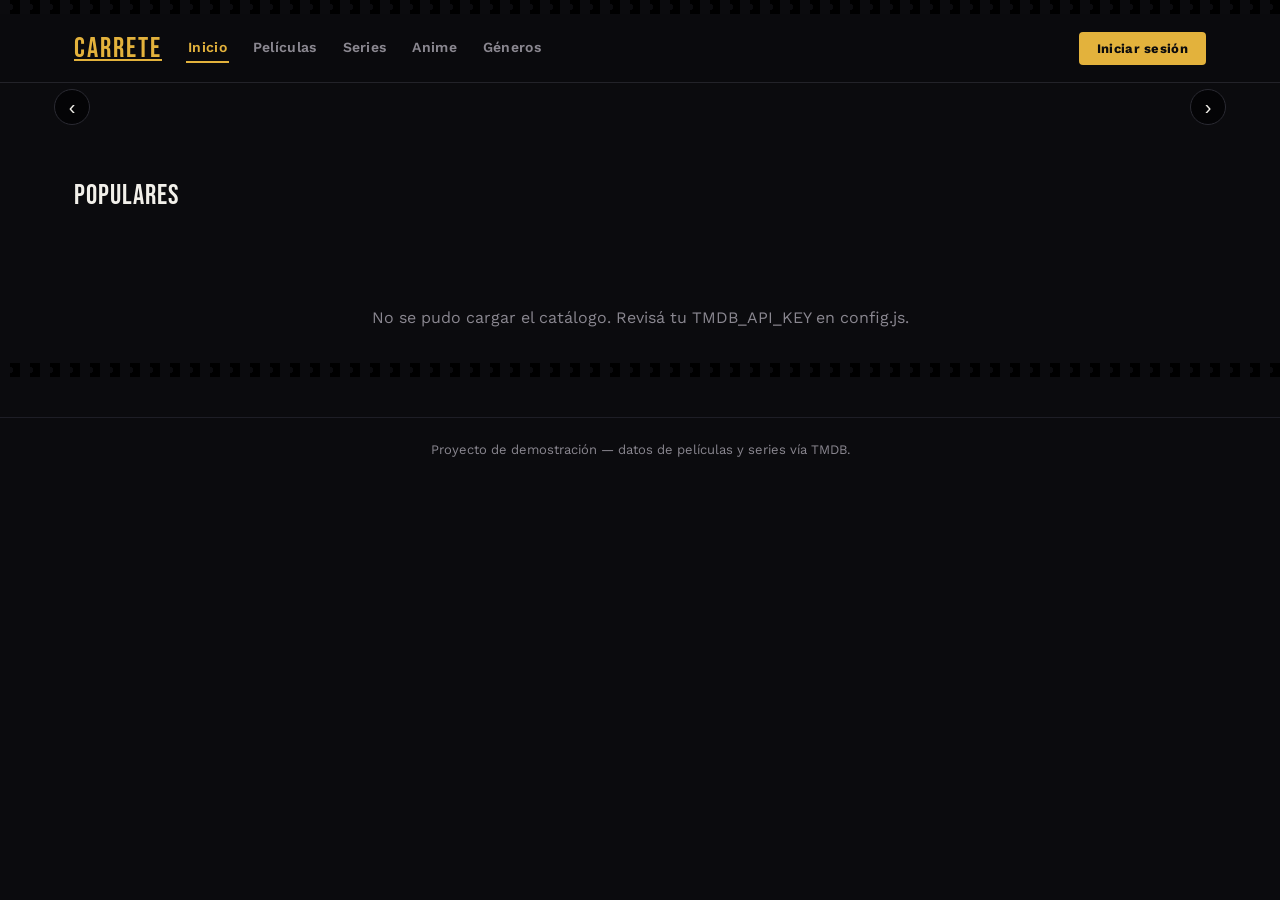
<file: index.html>
<!DOCTYPE html>
<html lang="es">
<head>
<meta charset="UTF-8">
<meta name="viewport" content="width=device-width, initial-scale=1.0">
<title>Carrete — Inicio</title>
<link rel="preconnect" href="https://fonts.googleapis.com">
<link href="https://fonts.googleapis.com/css2?family=Bebas+Neue&family=Work+Sans:wght@400;500;600;700&display=swap" rel="stylesheet">
<link rel="stylesheet" href="style.css">
<script src="https://accounts.google.com/gsi/client" async defer></script>
</head>
<body>
  <div class="filmstrip" aria-hidden="true"></div>
  <header class="topbar" id="site-header"></header>

  <section class="carousel-wrap">
    <button id="carPrev" class="carousel-arrow carousel-arrow--prev" aria-label="Anterior">‹</button>
    <div id="carousel" class="carousel"></div>
    <button id="carNext" class="carousel-arrow carousel-arrow--next" aria-label="Siguiente">›</button>
  </section>

  <main class="wrap">
    <div class="section-head"><h2>Populares</h2></div>
    <div id="grid" class="grid" aria-live="polite"></div>
    <p id="status" class="status"></p>
  </main>

  <div id="modals"></div>
  <div class="filmstrip" aria-hidden="true"></div>
  <footer class="footer" id="site-footer"></footer>

<script src="config.js"></script>
<script src="api.js"></script>
<script src="components.js"></script>
<script src="auth.js"></script>
<script src="movies.js"></script>
<script src="index.js"></script>
</body>
</html>
</file>
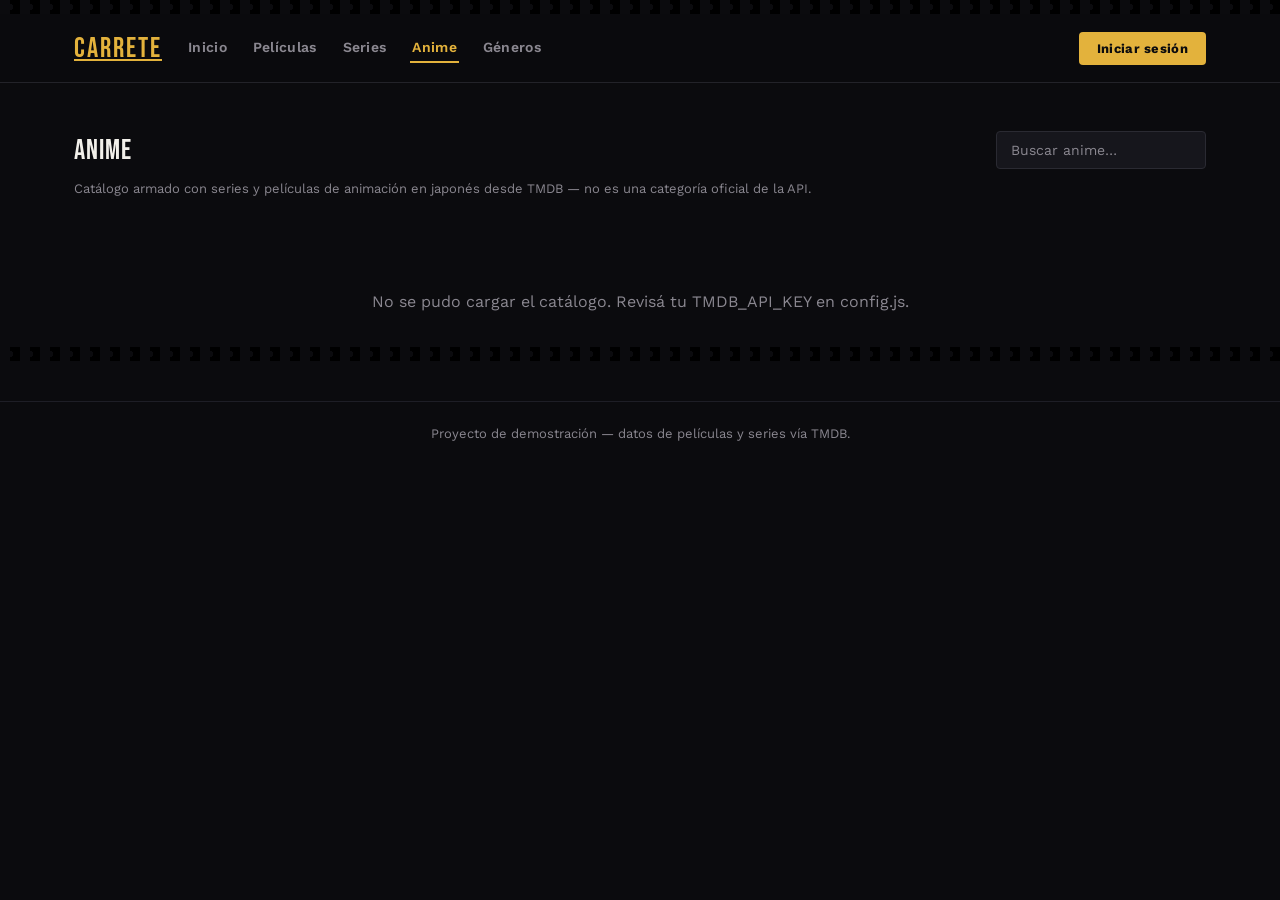
<file: anime.html>
<!DOCTYPE html>
<html lang="es">
<head>
<meta charset="UTF-8">
<meta name="viewport" content="width=device-width, initial-scale=1.0">
<title>Carrete — Anime</title>
<link rel="preconnect" href="https://fonts.googleapis.com">
<link href="https://fonts.googleapis.com/css2?family=Bebas+Neue&family=Work+Sans:wght@400;500;600;700&display=swap" rel="stylesheet">
<link rel="stylesheet" href="style.css">
<script src="https://accounts.google.com/gsi/client" async defer></script>
</head>
<body>
  <div class="filmstrip" aria-hidden="true"></div>
  <header class="topbar" id="site-header"></header>

  <main class="wrap">
    <div class="section-head">
      <h2>Anime</h2>
      <div class="filters">
        <input class="search" type="text" id="searchInput" placeholder="Buscar anime…">
      </div>
    </div>
    <p class="note">Catálogo armado con series y películas de animación en japonés desde TMDB — no es una categoría oficial de la API.</p>
    <div id="grid" class="grid" aria-live="polite"></div>
    <p id="status" class="status"></p>
  </main>

  <div id="modals"></div>
  <div class="filmstrip" aria-hidden="true"></div>
  <footer class="footer" id="site-footer"></footer>

<script src="config.js"></script>
<script src="api.js"></script>
<script src="components.js"></script>
<script src="auth.js"></script>
<script src="movies.js"></script>
<script src="anime.js"></script>
</body>
</html>
</file>
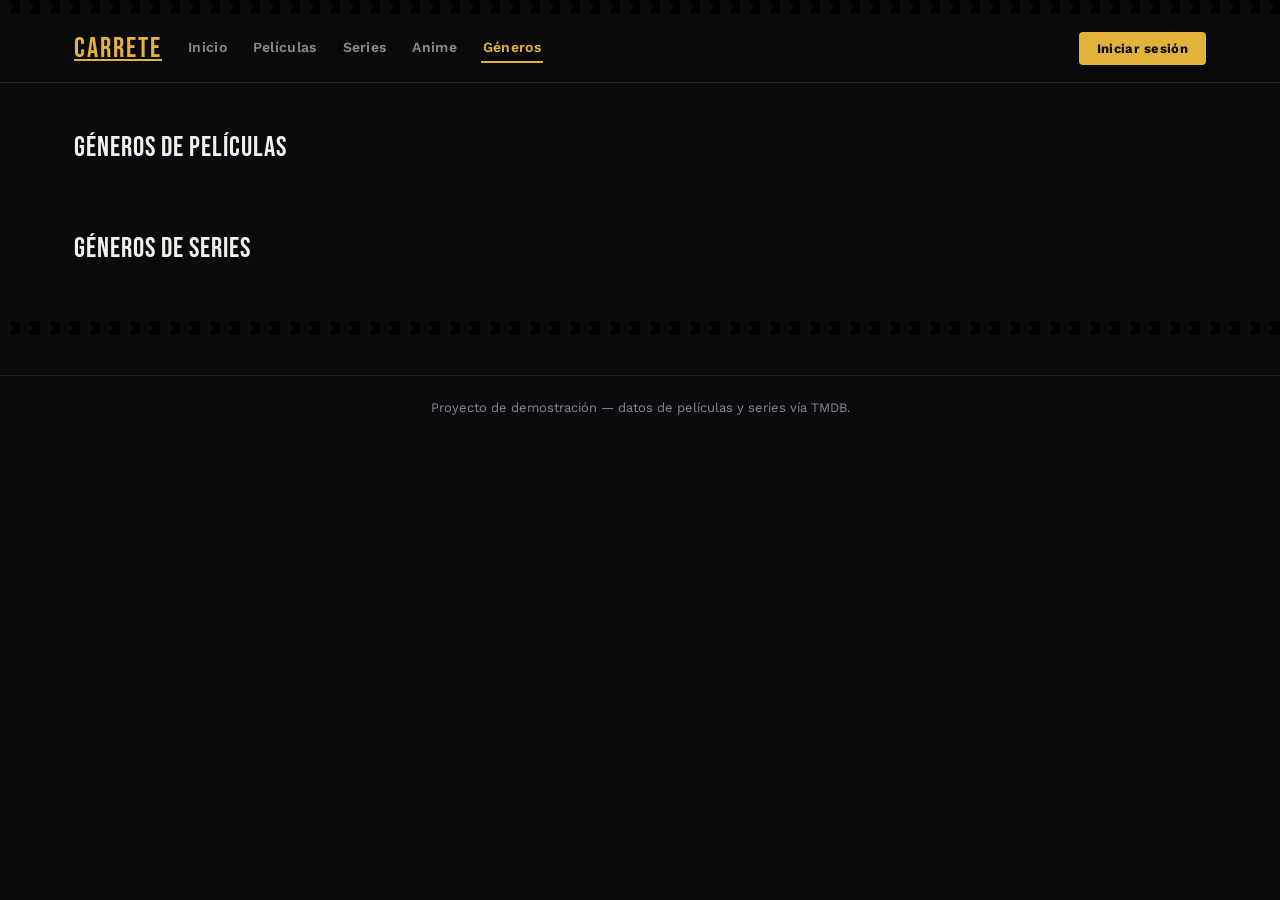
<file: generos.html>
<!DOCTYPE html>
<html lang="es">
<head>
<meta charset="UTF-8">
<meta name="viewport" content="width=device-width, initial-scale=1.0">
<title>Carrete — Géneros</title>
<link rel="preconnect" href="https://fonts.googleapis.com">
<link href="https://fonts.googleapis.com/css2?family=Bebas+Neue&family=Work+Sans:wght@400;500;600;700&display=swap" rel="stylesheet">
<link rel="stylesheet" href="style.css">
<script src="https://accounts.google.com/gsi/client" async defer></script>
</head>
<body>
  <div class="filmstrip" aria-hidden="true"></div>
  <header class="topbar" id="site-header"></header>

  <main class="wrap">
    <div class="section-head"><h2>Géneros de películas</h2></div>
    <div id="movieGenres" class="chips"></div>

    <div class="section-head"><h2>Géneros de series</h2></div>
    <div id="tvGenres" class="chips"></div>
  </main>

  <div id="modals"></div>
  <div class="filmstrip" aria-hidden="true"></div>
  <footer class="footer" id="site-footer"></footer>

<script src="config.js"></script>
<script src="api.js"></script>
<script src="components.js"></script>
<script src="auth.js"></script>
<script src="generos.js"></script>
</body>
</html>
</file>
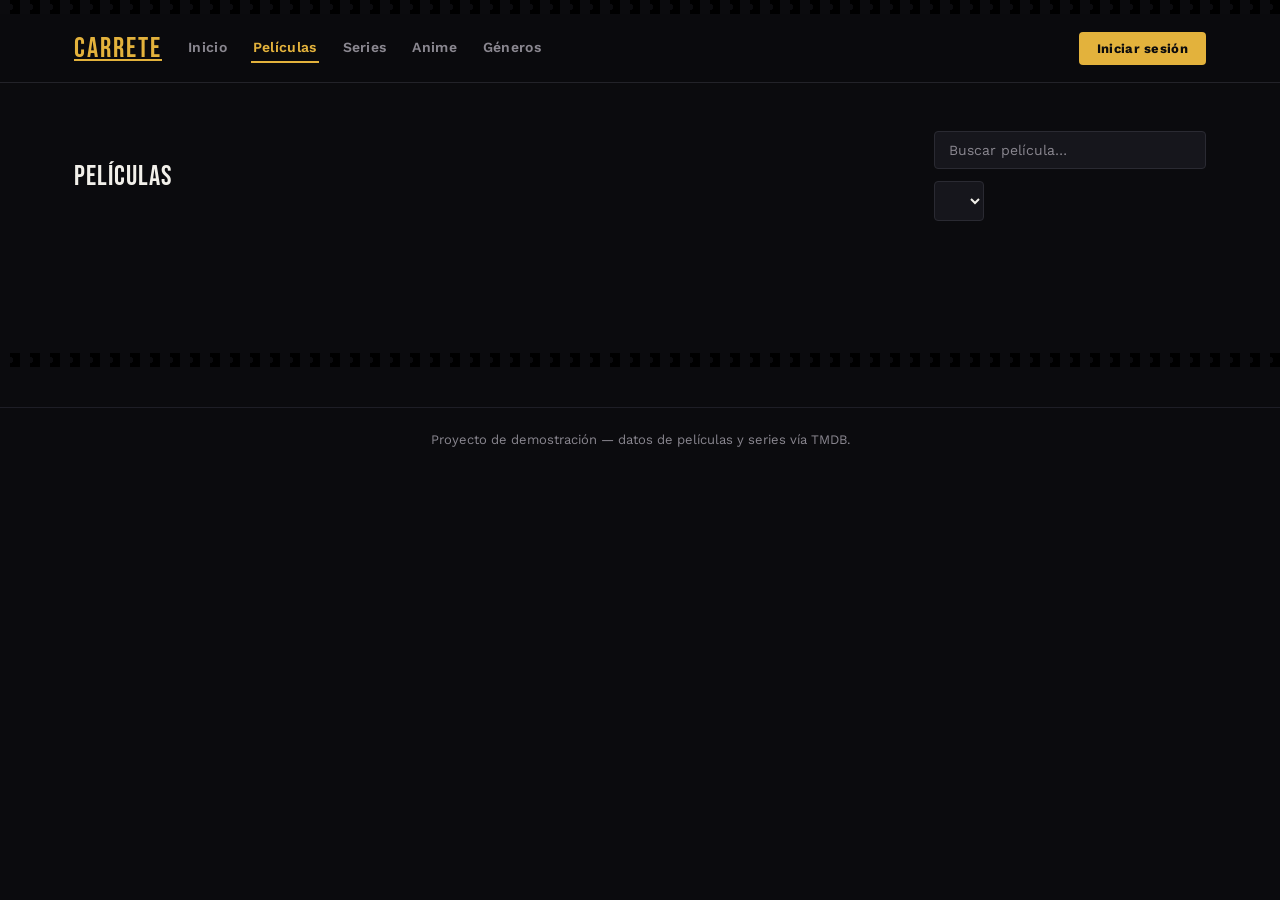
<file: peliculas.html>
<!DOCTYPE html>
<html lang="es">
<head>
<meta charset="UTF-8">
<meta name="viewport" content="width=device-width, initial-scale=1.0">
<title>Carrete — Películas</title>
<link rel="preconnect" href="https://fonts.googleapis.com">
<link href="https://fonts.googleapis.com/css2?family=Bebas+Neue&family=Work+Sans:wght@400;500;600;700&display=swap" rel="stylesheet">
<link rel="stylesheet" href="style.css">
<script src="https://accounts.google.com/gsi/client" async defer></script>
</head>
<body>
  <div class="filmstrip" aria-hidden="true"></div>
  <header class="topbar" id="site-header"></header>

  <main class="wrap">
    <div class="section-head">
      <h2>Películas</h2>
      <div class="filters">
        <input class="search" type="text" id="searchInput" placeholder="Buscar película…">
        <select id="genreSelect" class="genre-select"></select>
      </div>
    </div>
    <div id="grid" class="grid" aria-live="polite"></div>
    <p id="status" class="status"></p>
  </main>

  <div id="modals"></div>
  <div class="filmstrip" aria-hidden="true"></div>
  <footer class="footer" id="site-footer"></footer>

<script src="config.js"></script>
<script src="api.js"></script>
<script src="components.js"></script>
<script src="auth.js"></script>
<script src="movies.js"></script>
<script src="peliculas.js"></script>
</body>
</html>
</file>
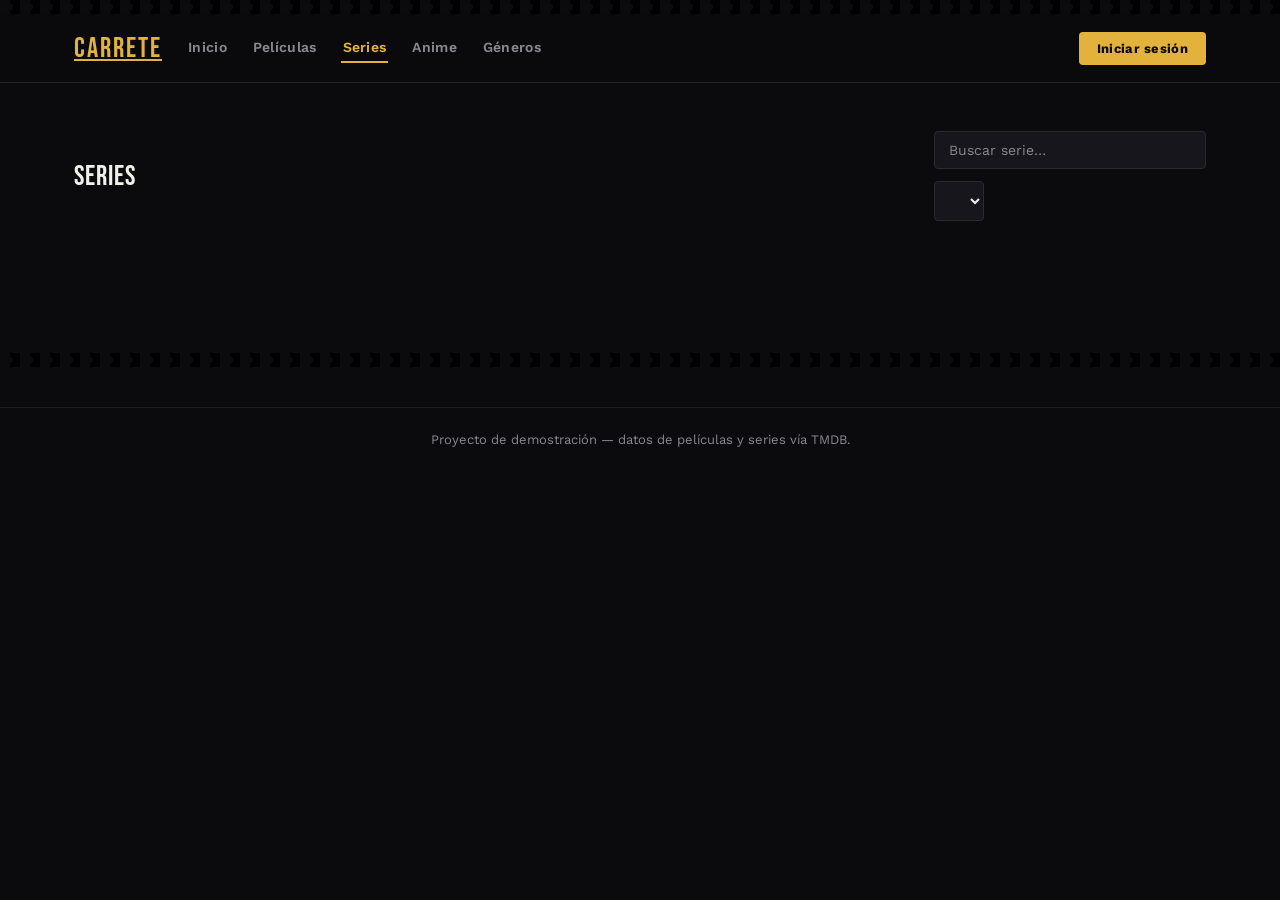
<file: series.html>
<!DOCTYPE html>
<html lang="es">
<head>
<meta charset="UTF-8">
<meta name="viewport" content="width=device-width, initial-scale=1.0">
<title>Carrete — Series</title>
<link rel="preconnect" href="https://fonts.googleapis.com">
<link href="https://fonts.googleapis.com/css2?family=Bebas+Neue&family=Work+Sans:wght@400;500;600;700&display=swap" rel="stylesheet">
<link rel="stylesheet" href="style.css">
<script src="https://accounts.google.com/gsi/client" async defer></script>
</head>
<body>
  <div class="filmstrip" aria-hidden="true"></div>
  <header class="topbar" id="site-header"></header>

  <main class="wrap">
    <div class="section-head">
      <h2>Series</h2>
      <div class="filters">
        <input class="search" type="text" id="searchInput" placeholder="Buscar serie…">
        <select id="genreSelect" class="genre-select"></select>
      </div>
    </div>
    <div id="grid" class="grid" aria-live="polite"></div>
    <p id="status" class="status"></p>
  </main>

  <div id="modals"></div>
  <div class="filmstrip" aria-hidden="true"></div>
  <footer class="footer" id="site-footer"></footer>

<script src="config.js"></script>
<script src="api.js"></script>
<script src="components.js"></script>
<script src="auth.js"></script>
<script src="movies.js"></script>
<script src="series.js"></script>
</body>
</html>
</file>
<file: style.css>
:root{
  --bg:#0B0B0E;
  --surface:#16161C;
  --surface2:#1E1E26;
  --gold:#E3B23C;
  --red:#C1443C;
  --text:#F2F0EA;
  --muted:#8A8790;
  --font-display:'Bebas Neue', sans-serif;
  --font-body:'Work Sans', sans-serif;
}
*{box-sizing:border-box;}
body{margin:0;background:var(--bg);color:var(--text);font-family:var(--font-body);}
.wrap{max-width:1180px;margin:0 auto;padding:0 24px;}
.hidden{display:none !important;}

/* Filmstrip signature element */
.filmstrip{height:14px;background:repeating-linear-gradient(90deg,var(--bg) 0 10px,#000 10px 20px);position:relative;}
.filmstrip::before,.filmstrip::after{content:"";position:absolute;top:0;bottom:0;width:100%;
  background-image:radial-gradient(circle,var(--bg) 3px,transparent 3.5px);
  background-size:20px 14px;background-position:0 0;}

/* Topbar */
.topbar{position:sticky;top:0;z-index:20;background:rgba(11,11,14,.92);backdrop-filter:blur(6px);border-bottom:1px solid #232329;}
.topbar__inner{display:flex;align-items:center;gap:24px;height:68px;}
.logo{font-family:var(--font-display);font-size:28px;letter-spacing:2px;color:var(--gold);}
.nav{flex:1;}
.search{width:100%;max-width:420px;background:var(--surface);border:1px solid #2A2A32;color:var(--text);
  padding:10px 14px;border-radius:4px;font-family:var(--font-body);font-size:14px;}
.search:focus{outline:2px solid var(--gold);}
.search::placeholder{color:var(--muted);}

.auth-area{display:flex;align-items:center;}
.user-chip{display:flex;align-items:center;gap:10px;}
.user-chip img{width:32px;height:32px;border-radius:50%;border:2px solid var(--gold);}
.user-chip span{font-size:14px;font-weight:600;}
.logout-btn{background:none;border:1px solid #333;color:var(--muted);padding:6px 12px;border-radius:4px;
  font-family:var(--font-body);font-size:13px;cursor:pointer;}
.logout-btn:hover{border-color:var(--red);color:var(--red);}

/* Hero */
.hero{padding:72px 0 48px;border-bottom:1px solid #1E1E26;}
.eyebrow{font-family:var(--font-display);letter-spacing:3px;color:var(--red);font-size:14px;margin:0 0 8px;}
.hero h1{font-family:var(--font-display);font-weight:400;font-size:56px;line-height:1.05;margin:0 0 16px;
  letter-spacing:1px;}
.hero__sub{color:var(--muted);font-size:16px;margin:0;}

/* Grid */
.section-head{display:flex;align-items:center;justify-content:space-between;margin:48px 0 20px;}
.section-head h2{font-family:var(--font-display);font-weight:400;font-size:28px;letter-spacing:1px;margin:0;}
.grid{display:grid;grid-template-columns:repeat(auto-fill,minmax(160px,1fr));gap:20px;padding-bottom:40px;}
.card{cursor:pointer;position:relative;border-radius:6px;overflow:hidden;background:var(--surface);
  transition:transform .2s ease, box-shadow .2s ease;}
.card:hover{transform:translateY(-6px);box-shadow:0 12px 28px rgba(0,0,0,.5);}
.card:hover .card__glow{opacity:1;}
.card img{width:100%;aspect-ratio:2/3;object-fit:cover;display:block;}
.card__glow{position:absolute;inset:0;box-shadow:inset 0 0 0 2px var(--gold);opacity:0;transition:opacity .2s;}
.card__meta{padding:10px 12px 12px;}
.card__title{font-size:14px;font-weight:600;line-height:1.3;margin:0 0 4px;}
.card__year{font-size:12px;color:var(--muted);margin:0;}
.status{color:var(--muted);text-align:center;padding:20px 0;}

/* Modal */
.modal-overlay{position:fixed;inset:0;background:rgba(0,0,0,.75);display:flex;align-items:center;justify-content:center;
  z-index:50;padding:20px;}
.modal{background:var(--surface);border-radius:8px;max-width:520px;width:100%;padding:32px;position:relative;
  border:1px solid #2A2A32;text-align:center;}
.modal-close{position:absolute;top:12px;right:16px;background:none;border:none;color:var(--muted);
  font-size:24px;cursor:pointer;}
.modal-close:hover{color:var(--text);}
.modal h3{font-family:var(--font-display);font-size:26px;letter-spacing:1px;margin:0 0 8px;}
.modal p{color:var(--muted);font-size:14px;margin:0 0 20px;}
.modal-poster{width:120px;border-radius:4px;margin-bottom:16px;}
.lock-badge{display:inline-block;background:var(--red);color:#fff;font-size:11px;letter-spacing:1px;
  padding:4px 10px;border-radius:20px;margin-bottom:14px;text-transform:uppercase;}

.footer{border-top:1px solid #1E1E26;color:var(--muted);font-size:13px;padding:24px 0;margin-top:40px;text-align:center;}

@media(max-width:640px){
  .hero h1{font-size:38px;}
  .topbar__inner{flex-wrap:wrap;height:auto;padding:12px 0;}
  .nav{order:3;width:100%;}
}

/* Nav links */
.nav{flex:1;display:flex;gap:22px;align-items:center;}
.navlink{color:var(--muted);text-decoration:none;font-size:14px;font-weight:600;letter-spacing:.3px;
  padding:6px 2px;border-bottom:2px solid transparent;transition:color .15s, border-color .15s;}
.navlink:hover{color:var(--text);}
.navlink--active{color:var(--gold);border-bottom-color:var(--gold);}

/* Login button (estilo original, solo en header) */
.login-btn{background:var(--gold);color:#0B0B0E;border:none;padding:9px 18px;border-radius:4px;
  font-family:var(--font-body);font-weight:700;font-size:13px;letter-spacing:.3px;cursor:pointer;text-decoration:none;display:inline-block;}
.login-btn:hover{filter:brightness(1.08);}

/* Filters (buscador + select de género) */
.filters{display:flex;gap:12px;flex-wrap:wrap;}
.genre-select{background:var(--surface);border:1px solid #2A2A32;color:var(--text);padding:10px 14px;
  border-radius:4px;font-family:var(--font-body);font-size:14px;}
.note{color:var(--muted);font-size:13px;margin:-8px 0 20px;}

/* Chips (géneros) */
.chips{display:flex;flex-wrap:wrap;gap:10px;margin-bottom:36px;}
.chip{background:var(--surface);border:1px solid #2A2A32;color:var(--text);padding:10px 16px;
  border-radius:20px;text-decoration:none;font-size:14px;transition:border-color .15s, color .15s;}
.chip:hover{border-color:var(--gold);color:var(--gold);}

/* Carousel */
.carousel-wrap{position:relative;max-width:1180px;margin:0 auto;padding:24px;}
.carousel{display:flex;gap:16px;overflow-x:auto;scroll-snap-type:x mandatory;scrollbar-width:none;}
.carousel::-webkit-scrollbar{display:none;}
.carousel__slide{flex:0 0 320px;height:180px;border-radius:8px;background-size:cover;background-position:center;
  position:relative;cursor:pointer;scroll-snap-align:start;overflow:hidden;}
.carousel__slide::after{content:"";position:absolute;inset:0;
  background:linear-gradient(0deg, rgba(11,11,14,.9) 0%, rgba(11,11,14,0) 55%);}
.carousel__caption{position:absolute;left:16px;bottom:12px;right:16px;z-index:1;}
.carousel__caption h3{font-family:var(--font-display);font-size:22px;letter-spacing:.5px;margin:2px 0 0;}
.carousel-arrow{position:absolute;top:50%;transform:translateY(-50%);background:rgba(0,0,0,.6);
  color:var(--text);border:1px solid #2A2A32;width:36px;height:36px;border-radius:50%;font-size:20px;
  cursor:pointer;z-index:2;}
.carousel-arrow--prev{left:4px;}
.carousel-arrow--next{right:4px;}

/* ===== Botón de Google (solo para el modal) ===== */
.google-btn {
  display: flex;
  align-items: center;
  justify-content: center;
  background-color: #ffffff;
  color: #1f1f1f;
  border: 1px solid #747775;
  border-radius: 4px;
  padding: 10px 16px;
  font-family: 'Roboto', sans-serif;
  font-size: 14px;
  font-weight: 500;
  cursor: pointer;
  box-shadow: 0 1px 2px 0 rgba(0, 0, 0, 0.05);
  transition: background-color 0.2s, box-shadow 0.2s;
  width: 100%; /* Ocupa todo el ancho del modal */
  margin-top: 8px;
}

.google-btn:hover {
  background-color: #f8f9fa;
  box-shadow: 0 1px 3px 0 rgba(0, 0, 0, 0.1);
}

.google-btn:active {
  background-color: #f1f3f4;
}

.google-icon {
  width: 18px;
  height: 18px;
  margin-right: 12px;
}
</file>
